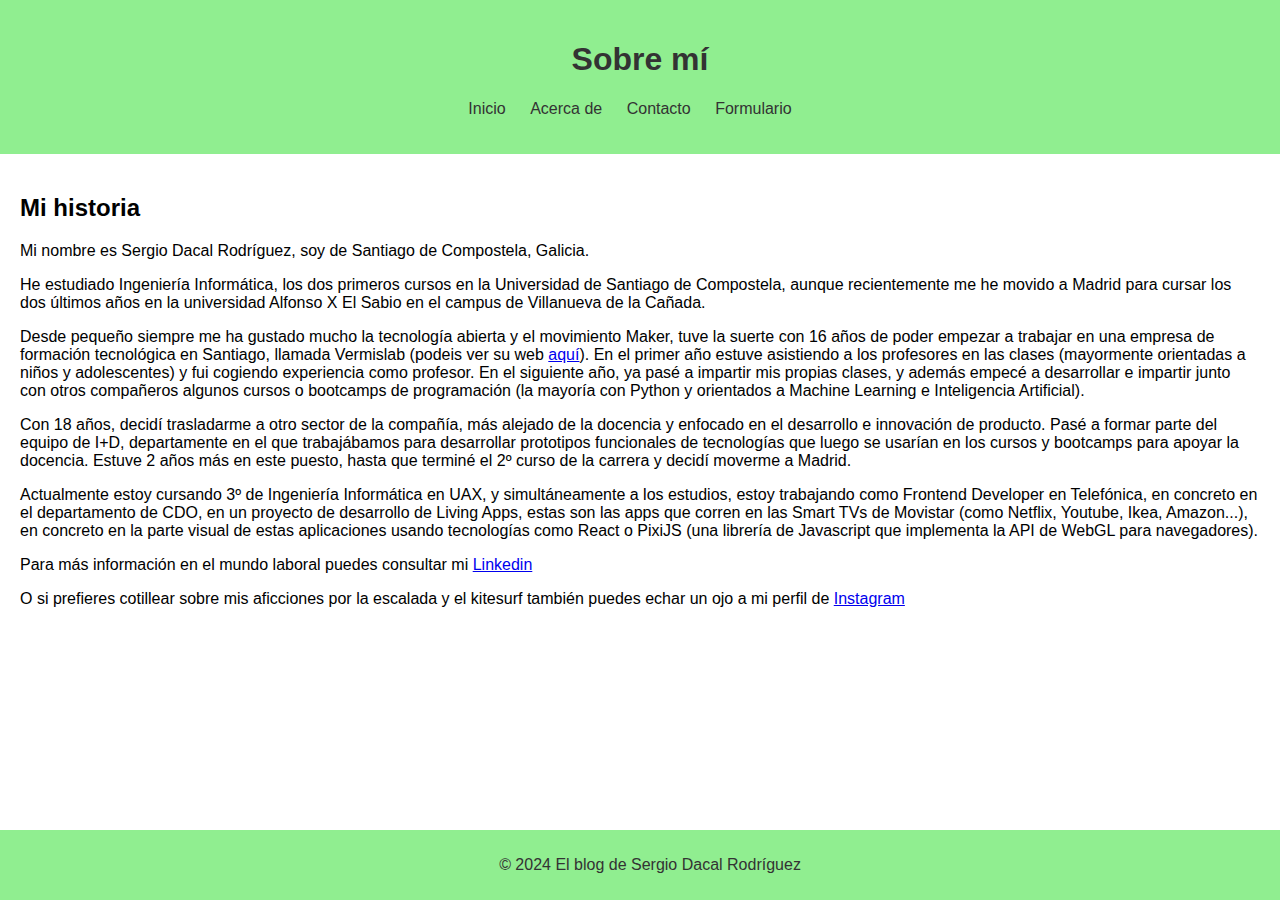
<file: about.html>
<!DOCTYPE html>
<html lang="es">
  <head>
    <meta charset="UTF-8" />
    <meta name="viewport" content="width=device-width, initial-scale=1.0" />
    <title>Sobre nosotros</title>
    <link rel="stylesheet" href="style.css" />
  </head>
  <body>
    <header>
      <!-- Título de la página actual-->
      <h1>Sobre mí</h1>

      <!-- Barra de navegación -->
      <nav>
        <ul>
          <li><a href="index.html">Inicio</a></li>
          <li><a href="about.html">Acerca de</a></li>
          <li><a href="contacto.html">Contacto</a></li>
          <li><a href="formulario.html">Formulario</a></li>
        </ul>
      </nav>
    </header>

    <!-- Sección principal -->
    <section>
      <h2>Mi historia</h2>
      <p>
        Mi nombre es Sergio Dacal Rodríguez, soy de Santiago de Compostela, Galicia.
      </p>
      <p>
        He estudiado Ingeniería Informática, los dos primeros cursos en la Universidad de Santiago de Compostela,
        aunque recientemente me he movido a Madrid para cursar los dos últimos años en la universidad Alfonso X El Sabio
        en el campus de Villanueva de la Cañada.
      </p>
      <p>
        Desde pequeño siempre me ha gustado mucho la tecnología abierta y el movimiento Maker, tuve la suerte con 16 años de
        poder empezar a trabajar en una empresa de formación tecnológica en Santiago, llamada Vermislab (podeis ver su web <a href="https://www.vermislab.com/">aquí</a>).
        En el primer año estuve asistiendo a los profesores en las clases (mayormente orientadas a niños y adolescentes) y fui cogiendo
        experiencia como profesor. En el siguiente año, ya pasé a impartir mis propias clases, y además empecé a desarrollar e impartir junto
        con otros compañeros algunos cursos o bootcamps de programación (la mayoría con Python y orientados a Machine Learning e Inteligencia Artificial).
      </p>
      <p>
        Con 18 años, decidí trasladarme a otro sector de la compañía, más alejado de la docencia y enfocado en el desarrollo e innovación de producto.
        Pasé a formar parte del equipo de I+D, departamente en el que trabajábamos para desarrollar prototipos funcionales de tecnologías que luego se usarían
        en los cursos y bootcamps para apoyar la docencia. Estuve 2 años más en este puesto, hasta que terminé el 2º curso de la carrera y decidí moverme a Madrid.
      </p>
      <p>
        Actualmente estoy cursando 3º de Ingeniería Informática en UAX, y simultáneamente a los estudios, estoy trabajando como Frontend Developer en Telefónica,
        en concreto en el departamento de CDO, en un proyecto de desarrollo de Living Apps, estas son las apps que corren en las Smart TVs de Movistar
        (como Netflix, Youtube, Ikea, Amazon...), en concreto en la parte visual de estas aplicaciones usando tecnologías como React o PixiJS (una librería de Javascript
        que implementa la API de WebGL para navegadores).
      </p>
      <p>
        Para más información en el mundo laboral puedes consultar mi <a href="https://www.linkedin.com/in/sergio-dacal-rodriguez/">Linkedin</a>
      </p>
      <p>
        O si prefieres cotillear sobre mis aficciones por la escalada y el kitesurf también puedes echar un ojo a mi perfil de <a href="https://www.instagram.com/dacalite/">Instagram</a>
      </p>
    </section>

    <!-- El footer con los derechos reservados -->
    <footer>
      <p>&copy; 2024 El blog de Sergio Dacal Rodríguez</p>
    </footer>
  </body>
</html>
</file>
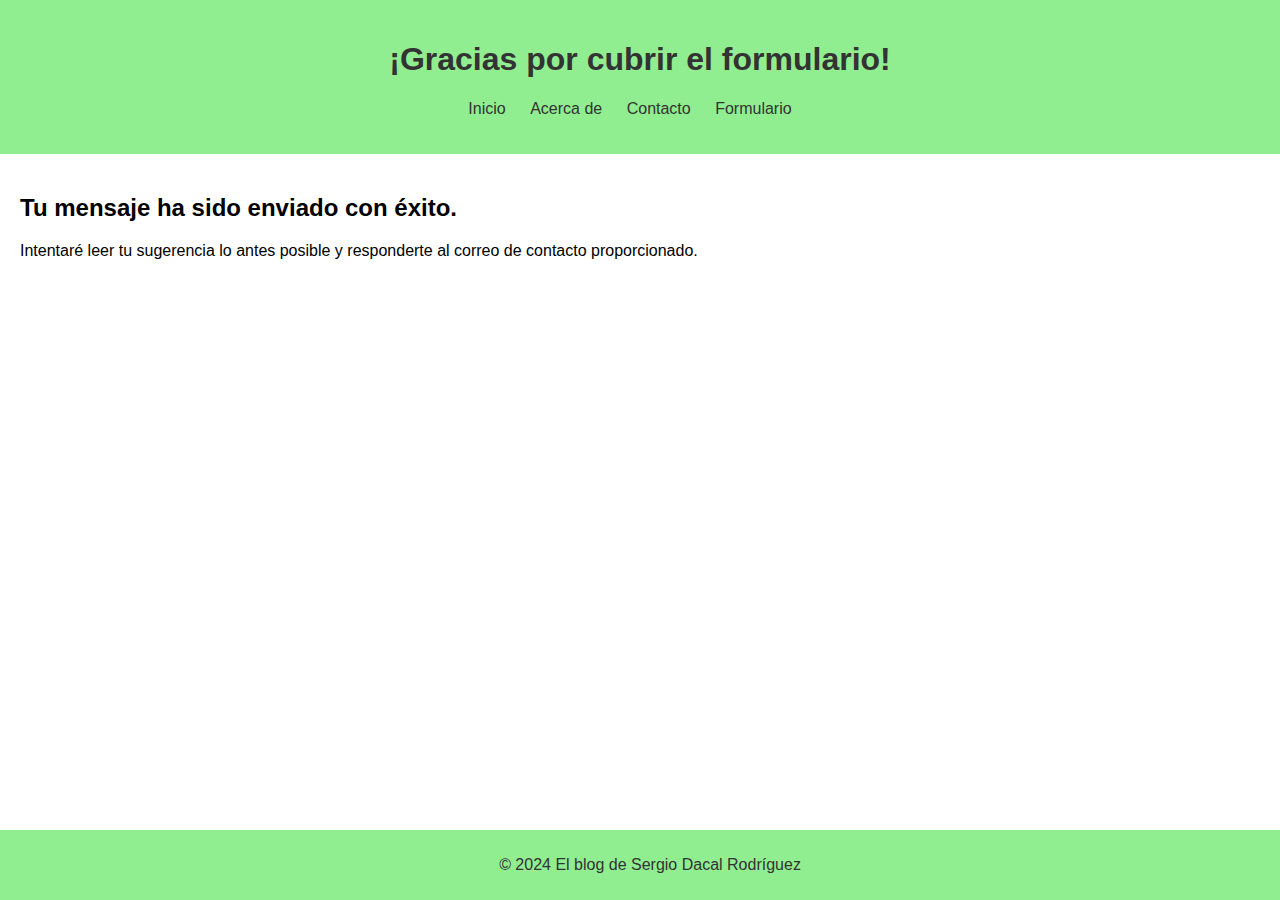
<file: agradecimiento.html>
<!DOCTYPE html>
<html lang="es">
  <head>
    <meta charset="UTF-8" />
    <meta name="viewport" content="width=device-width, initial-scale=1.0" />
    <title>Agradecimiento</title>
    <link rel="stylesheet" href="style.css" />
  </head>
  <body>
    <header>
      <h1>¡Gracias por cubrir el formulario!</h1>
      <nav>
        <ul>
          <li><a href="index.html">Inicio</a></li>
          <li><a href="about.html">Acerca de</a></li>
          <li><a href="contacto.html">Contacto</a></li>
          <li><a href="formulario.html">Formulario</a></li>
        </ul>
      </nav>
    </header>

    <section>
      <h2>Tu mensaje ha sido enviado con éxito.</h2>
      <p>
        Intentaré leer tu sugerencia lo antes posible y responderte al correo de
        contacto proporcionado.
      </p>
    </section>

    <footer>
      <p>&copy; 2024 El blog de Sergio Dacal Rodríguez</p>
    </footer>
  </body>
</html>
</file>
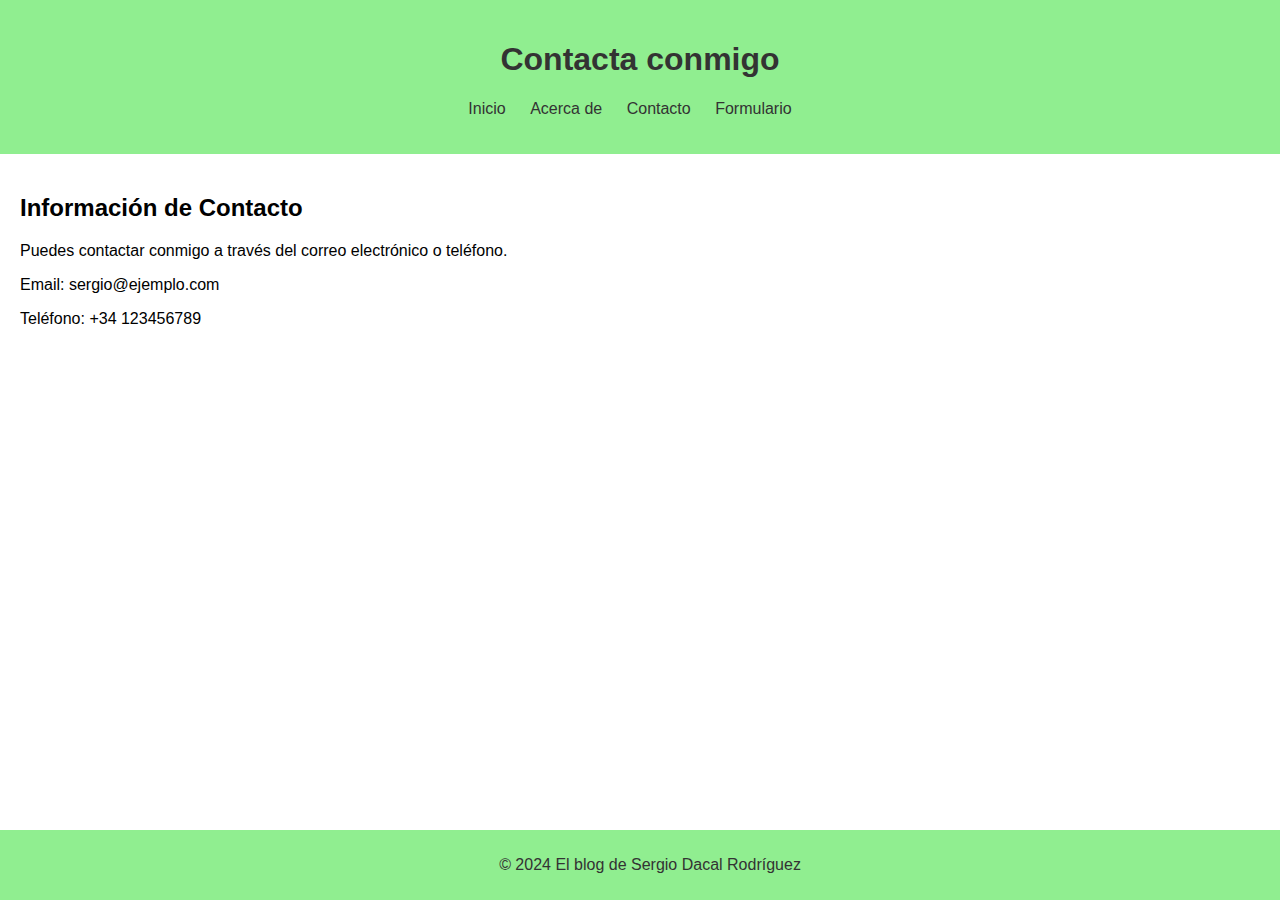
<file: contacto.html>
<!DOCTYPE html>
<html lang="es">
  <head>
    <meta charset="UTF-8" />
    <meta name="viewport" content="width=device-width, initial-scale=1.0" />
    <title>Página de contacto</title>
    <link rel="stylesheet" href="style.css" />
  </head>
  <body>
    <header>
      <h1>Contacta conmigo</h1>
      <nav>
        <ul>
          <li><a href="index.html">Inicio</a></li>
          <li><a href="about.html">Acerca de</a></li>
          <li><a href="contacto.html">Contacto</a></li>
          <li><a href="formulario.html">Formulario</a></li>
        </ul>
      </nav>
    </header>

    <section>
      <h2>Información de Contacto</h2>
      <p>
        Puedes contactar conmigo a través del correo electrónico o teléfono.
      </p>
      <p>Email: sergio@ejemplo.com</p>
      <p>Teléfono: +34 123456789</p>
    </section>

    <footer>
      <p>&copy; 2024 El blog de Sergio Dacal Rodríguez</p>
    </footer>
  </body>
</html>
</file>
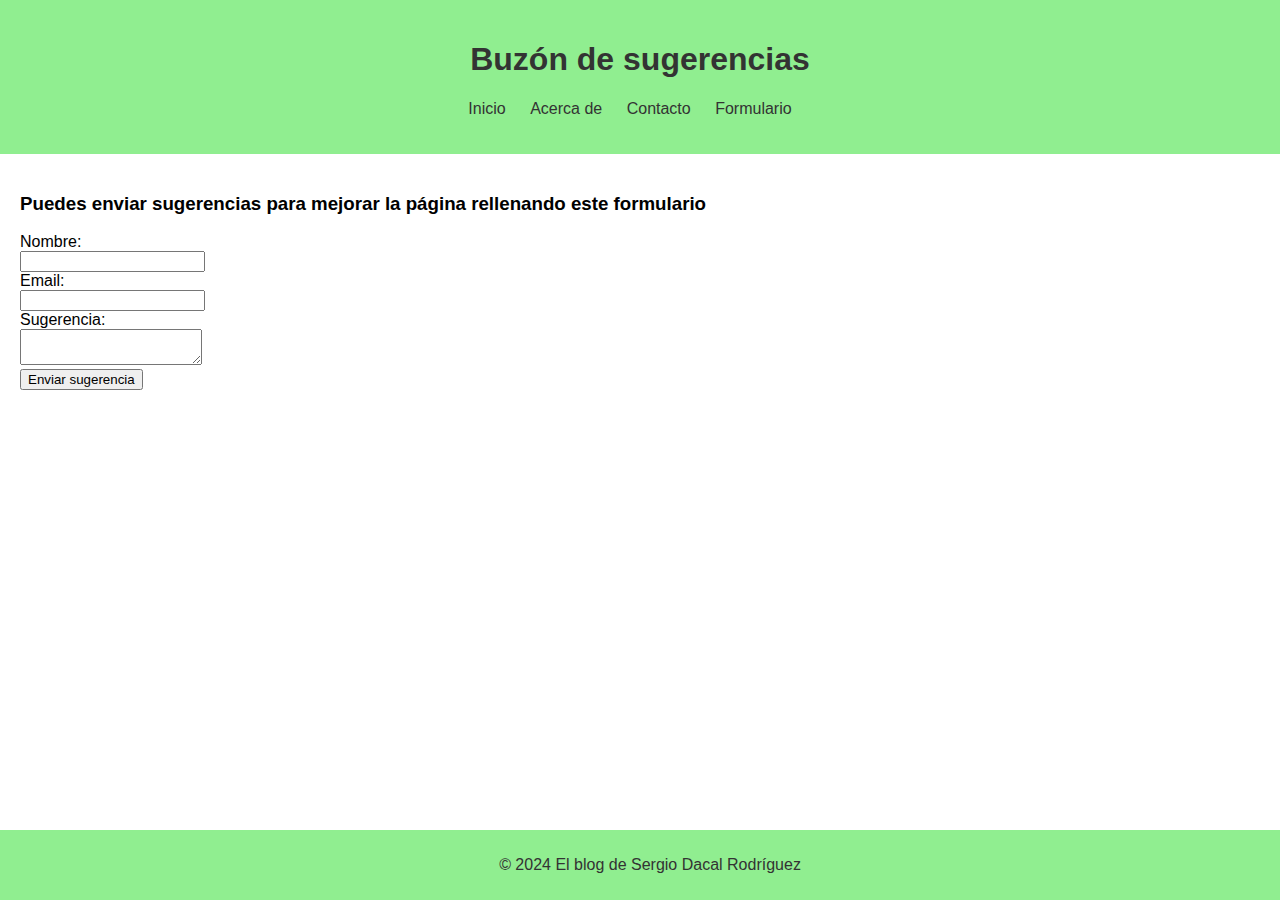
<file: formulario.html>
<!DOCTYPE html>
<html lang="es">
  <head>
    <meta charset="UTF-8" />
    <meta name="viewport" content="width=device-width, initial-scale=1.0" />
    <title>Formulario</title>
    <link rel="stylesheet" href="style.css" />
  </head>
  <body>
    <header>
      <h1>Buzón de sugerencias</h1>
      <nav>
        <ul>
          <li><a href="index.html">Inicio</a></li>
          <li><a href="about.html">Acerca de</a></li>
          <li><a href="contacto.html">Contacto</a></li>
          <li><a href="formulario.html">Formulario</a></li>
        </ul>
      </nav>
    </header>

    <section>
      <h3>
        Puedes enviar sugerencias para mejorar la página rellenando este
        formulario
      </h3>
      <form action="agradecimiento.html" method="get">
        <label for="nombre">Nombre:</label><br />
        <input type="text" id="nombre" name="nombre" /><br />
        <label for="email">Email:</label><br />
        <input type="email" id="email" name="email" /><br />
        <label for="mensaje">Sugerencia:</label><br />
        <textarea id="mensaje" name="mensaje"></textarea><br />
        <input type="submit" value="Enviar sugerencia" />
      </form>
    </section>

    <footer>
      <p>&copy; 2024 El blog de Sergio Dacal Rodríguez</p>
    </footer>
  </body>
</html>
</file>
<file: style.css>
body {
  font-family: 'Segoe UI', Tahoma, Geneva, Verdana, sans-serif;
  margin: 0;
  padding: 0;
}

header {
  background-color: lightgreen;
  color: #333;
  padding: 20px;
  text-align: center;
}

nav ul {
  list-style-type: none;
  padding: 0;
}

nav ul li {
  display: inline;
  margin-right: 20px;
}

nav ul li a {
  color: #333;
  text-decoration: none;
}

section {
  padding: 20px;
}

footer {
  background-color: lightgreen;
  color: #333;
  text-align: center;
  padding: 10px;
  position: fixed;
  bottom: 0;
  width: 100%;
}

#imagen-principal {
  scale: 0.75;
}

@media only screen and (max-width: 768px) {
  header {
    padding: 10px;
  }
  nav ul li {
    display: block;
    margin-bottom: 10px;
  }
}

@media only screen and (max-width: 480px) {
  section img {
    max-width: 100%;
    height: auto;
  }
}
</file>
